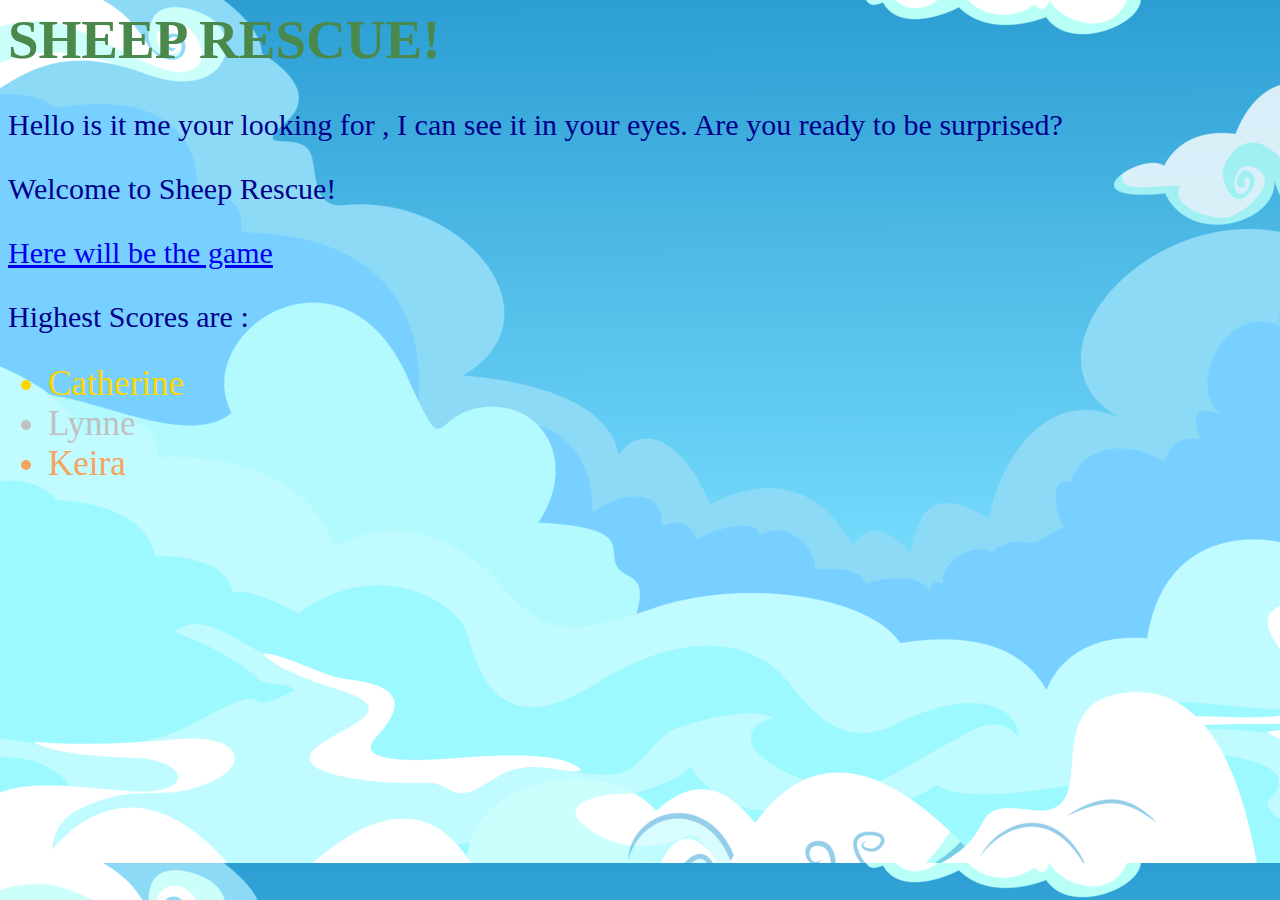
<file: pages/simple.html>
<html>

<head>
 <title> SHEEP RESCUE</title>
    <link rel="stylesheet" href="../assets/style.css"/>


</head>
<body>

<h1>SHEEP RESCUE!</h1>

<p>Hello is it me your looking for , I can see it in your eyes. Are you ready to be surprised?</p>

<p>Welcome to Sheep Rescue!</p>

<p>
     <a href="example.html">Here will be the game</a>
</p>

<p> Highest Scores are :
<ul>
    <li class="red">Catherine</li>
    <li class="score">Lynne</li>
    <li class="scores">Keira</li>

</ul>
</p>
</body>

</html>
</file>
<file: assets/style.css>
h1 {
    color:#4B884B;
    font-size: 55px;
    font-style: normal;
    font-family: Callibri;


}
 .red{
    color:gold;
     font-size:35px;

}
.score{color:#c0c0c0;
    font-size:35px;
}

.scores{
    color:sandybrown;
    font-size:35px;


}
p {font-size: 30px ;
color: darkblue;






}
body{ background-image: url("../assets/sky.png")}
</file>
